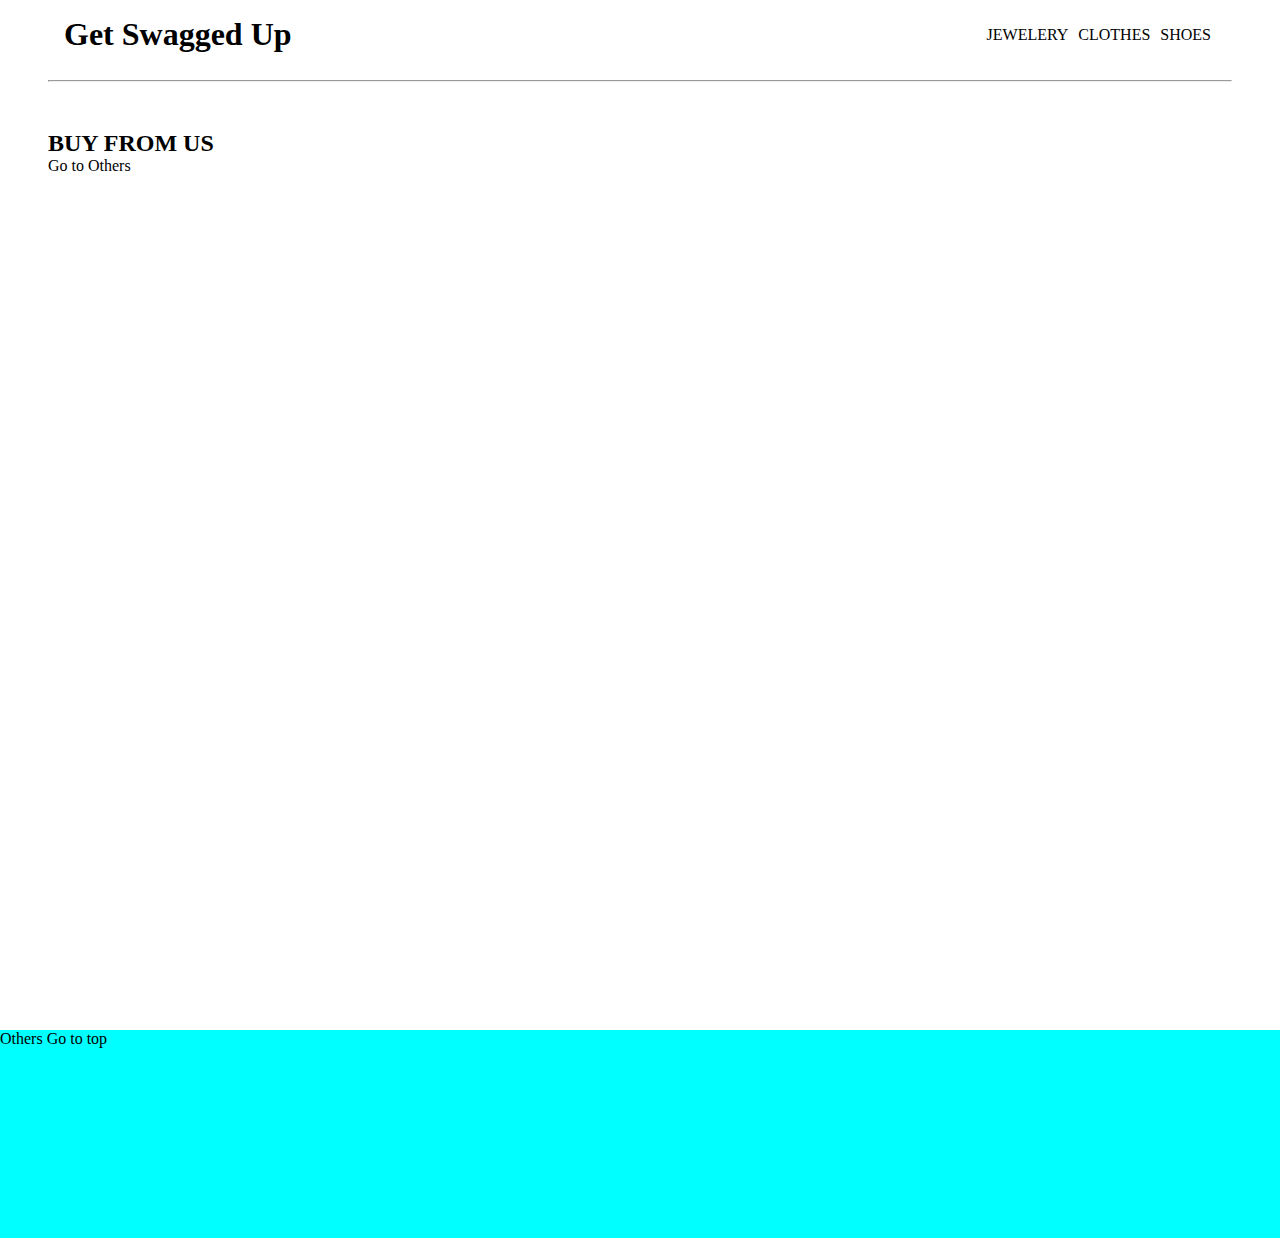
<file: index.html>
<!DOCTYPE html>
<html lang="en">
  <head>
    <meta charset="UTF-8" />
    <meta http-equiv="X-UA-Compatible" content="IE=edge" />
    <meta name="viewport" content="width=device-width, initial-scale=1.0" />
    <link rel="stylesheet" href="style.css" />
    <title>Fashion</title>
  </head>

  <body>
    <header class="header">
      <div class="header_open">
        <h1 class="header_title">Get Swagged Up</h1>
        <ul class="header_main-nav">
          <li class="nav-item"><a class="nav-link" href="./jewelery.html">JEWELERY</a></li>
          <li class="nav-item"><a class="nav-link" href="./clothes.html">CLOTHES</a></li>
          <li class="nav-item"><a class="nav-link" href="./shoes.html">SHOES</a></li>
        </ul>
      </div>
    </header>

    <div class="container">
      <hr class="hr">
      <section class="features" id="features">
        <h2 class="text-center">BUY FROM US</h2>
        <a href="#other" class="nav-link">Go to Others</a>
        <p class="close"></p>
      </section>

      <section class="other" id="other">
        <div class="other-details">
          Others
          <a href="#features" class="nav-link">Go to top</a>
        </div>
      </section>
    </div>
  </body>
</html>
</file>
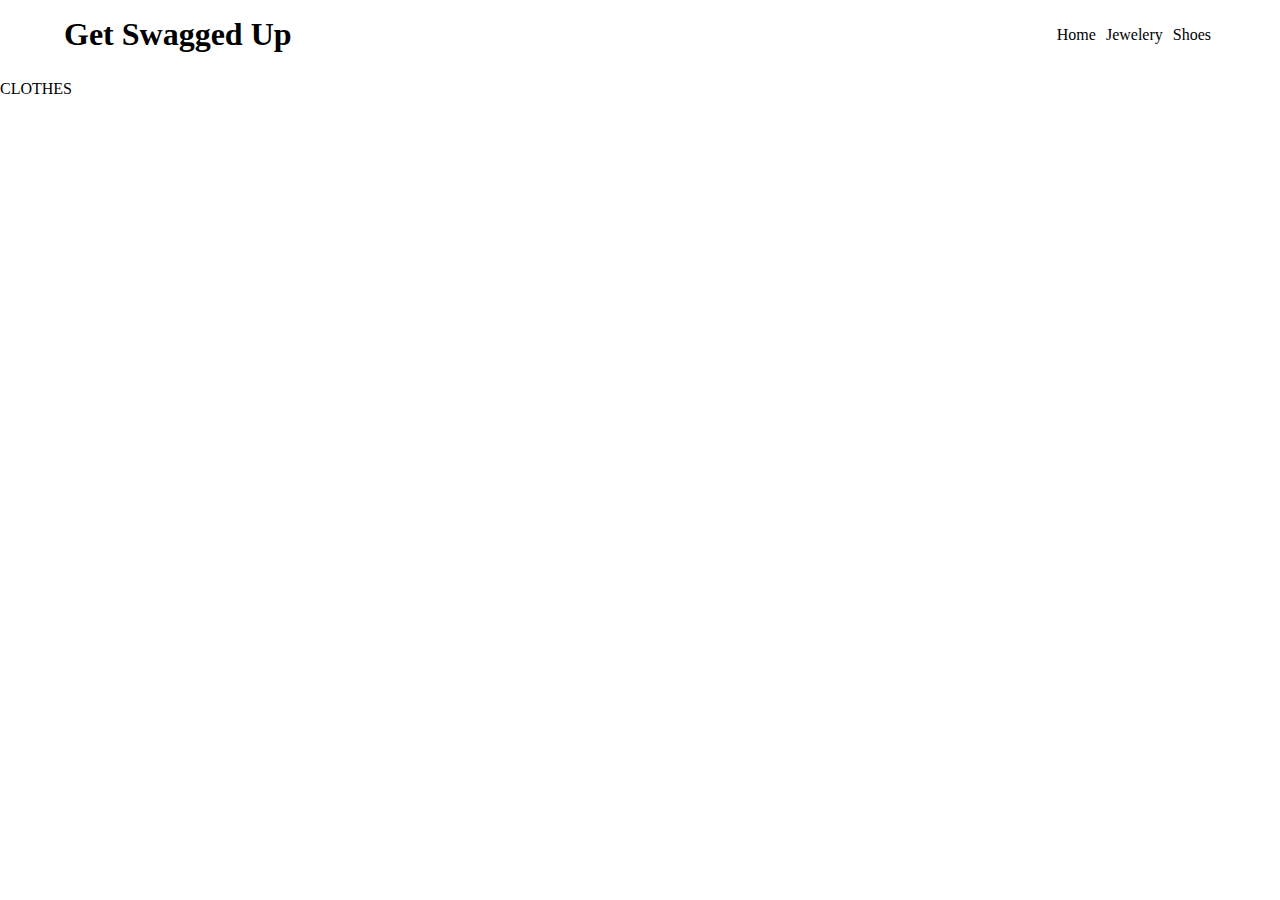
<file: clothes.html>
<!DOCTYPE html>
<html lang="en">
<head>
    <meta charset="UTF-8">
    <meta http-equiv="X-UA-Compatible" content="IE=edge">
    <meta name="viewport" content="width=device-width, initial-scale=1.0">
    <title>Clother</title>
    <link rel="stylesheet" href="style.css" />
</head>
<body>
    <header class="header">
        <div class="header_open">
          <h1 class="header_title">Get Swagged Up</h1>
          <ul class="header_main-nav">
            <li class="nav-item"><a class="nav-link" href="./index.html">Home</a></li>
            <li class="nav-item"><a class="nav-link" href="./jewelery.html">Jewelery</a></li>            
            <li class="nav-item"><a class="nav-link" href="./shoes.html">Shoes</a></li>
          </ul>
        </div>
      </header>
    CLOTHES
</body>
</html>
</file>
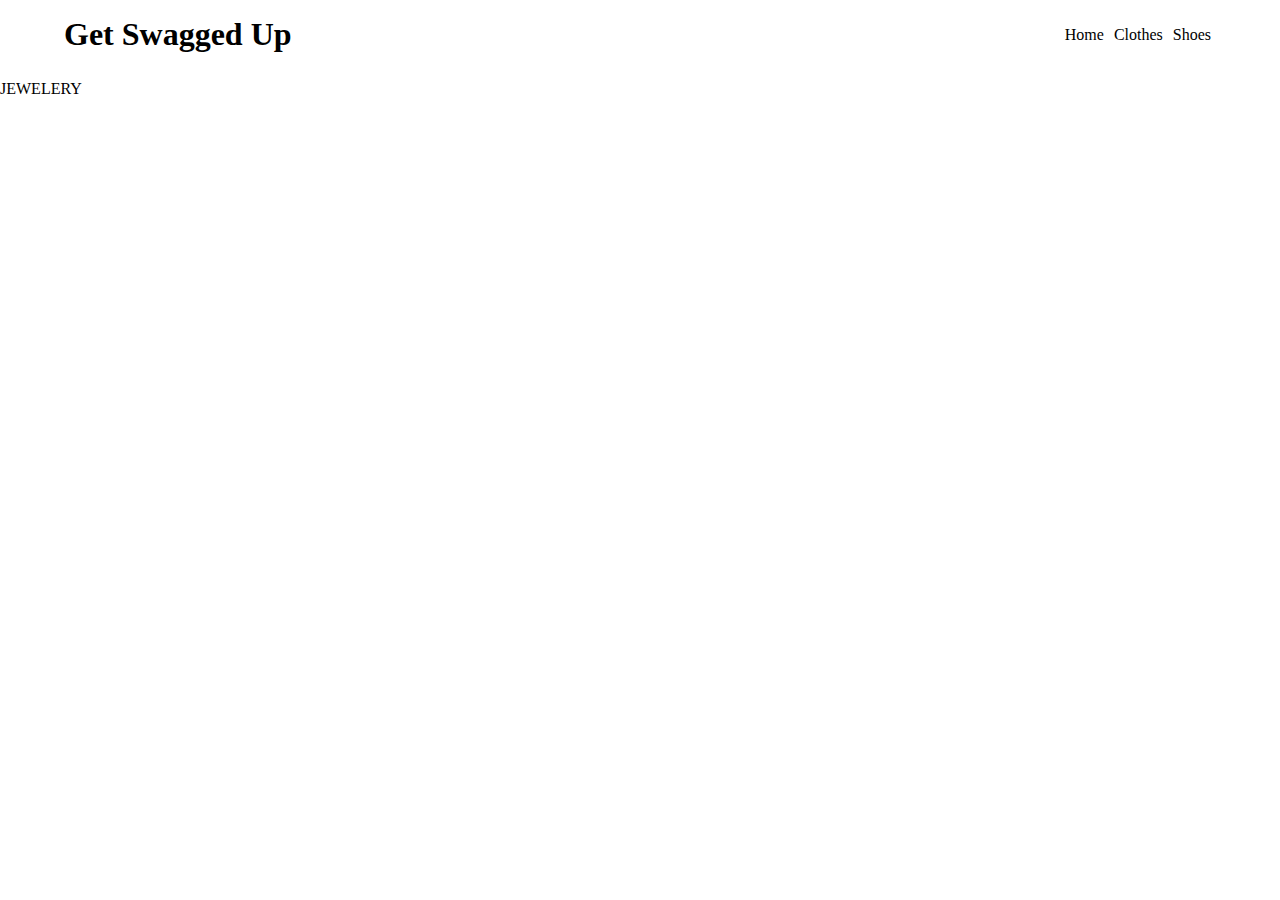
<file: jewelery.html>
<!DOCTYPE html>
<html lang="en">
<head>
    <meta charset="UTF-8">
    <meta http-equiv="X-UA-Compatible" content="IE=edge">
    <meta name="viewport" content="width=device-width, initial-scale=1.0">
    <title>JEWELERY</title>
    <link rel="stylesheet" href="style.css" />
</head>
<body>
    <header class="header">
        <div class="header_open">
          <h1 class="header_title">Get Swagged Up</h1>
          <ul class="header_main-nav">
            <li class="nav-item"><a class="nav-link" href="./index.html">Home</a></li>
            <li class="nav-item"><a class="nav-link" href="./clothes.html">Clothes</a></li>
            <li class="nav-item"><a class="nav-link" href="./shoes.html">Shoes</a></li>
          </ul>
        </div>
      </header>
    JEWELERY
</body>
</html>
</file>
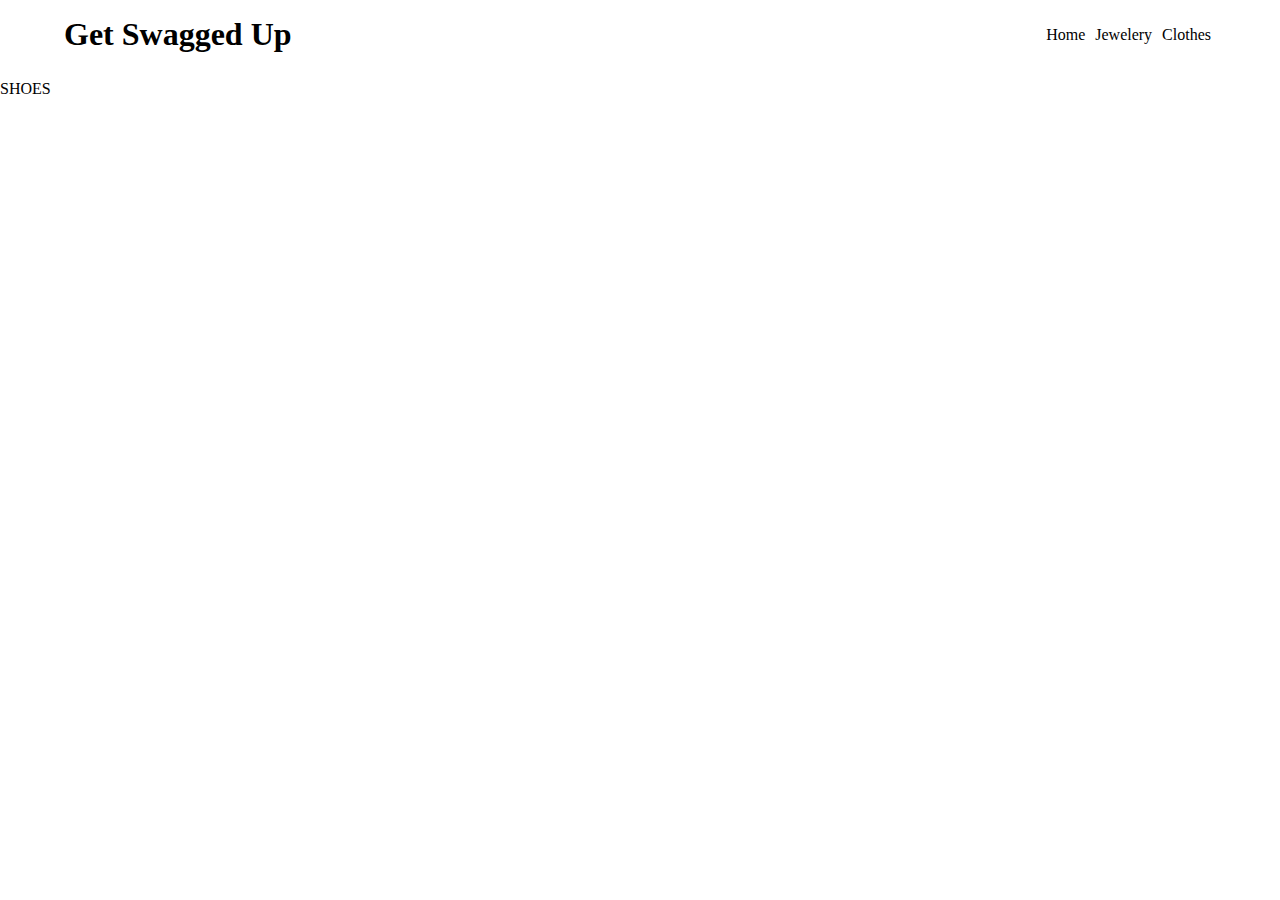
<file: shoes.html>
<!DOCTYPE html>
<html lang="en">
<head>
    <meta charset="UTF-8">
    <meta http-equiv="X-UA-Compatible" content="IE=edge">
    <meta name="viewport" content="width=device-width, initial-scale=1.0">
    <title>Shoes</title>
    <link rel="stylesheet" href="style.css" />
</head>
<body>
    <header class="header">
        <div class="header_open">
          <h1 class="header_title">Get Swagged Up</h1>
          <ul class="header_main-nav">
            <li class="nav-item"><a class="nav-link" href="./index.html">Home</a></li>
            <li class="nav-item"><a class="nav-link" href="./jewelery.html">Jewelery</a></li>
            <li class="nav-item"><a class="nav-link" href="./clothes.html">Clothes</a></li>            
          </ul>
        </div>
      </header>
    SHOES
</body>
</html>
</file>
<file: style.css>
*
{
    margin: 0;
    padding: 0;
    box-sizing: border-box;
    text-decoration: none;
    list-style: none;
}


body{
    font-family: tahoma;
    width: 100%;        
}

.hr {
    margin: auto 3rem auto 3rem;
}
.container {
    /* ma */
}

.features {
    margin: 3rem auto auto 3rem;
    height: 100vh;
}

.other {
    background-color: aqua;
    height: 13rem;
}
/* .open{
position: absolute;
top: 5rem;
left: 50%;
transform: translate(-50% ,-50%);
} */

header{
height: 4rem;
margin-top: 2px;
}

.header_main-nav {
  float: right;  
  display: flex;  
  margin-right: 4rem;
  margin-top: -2rem;
}
.header_title {
    margin-top: 1rem;
    margin-left: 4rem;
}
.nav-item {
    padding: 5px;
}

.nav-link {
    color: #000;
}

.nav-link:hover {    
    border: solid black 1px;
    border-radius: 5px;
    padding: 9px;
    transition: ease 300ms;
}
.h1{
    color: rgb(177, 22, 22);
}
.main-nav{
    float: right;
    margin: 15px;
   margin-top: 60px;
  list-style: none;
 
}
.main-nav li{
    display: inline;
    margin-left: 2opx;
}
.main-nav li a{
    color: white;
    text-decoration: none;
    font-size: 90%;
    font-weight: bold;
}
.main-nav li a:hover{
color:blue;
padding: 15px;
border-bottom: 2px solid blue;
transition: all 0.5s ease-in;
}
</file>
